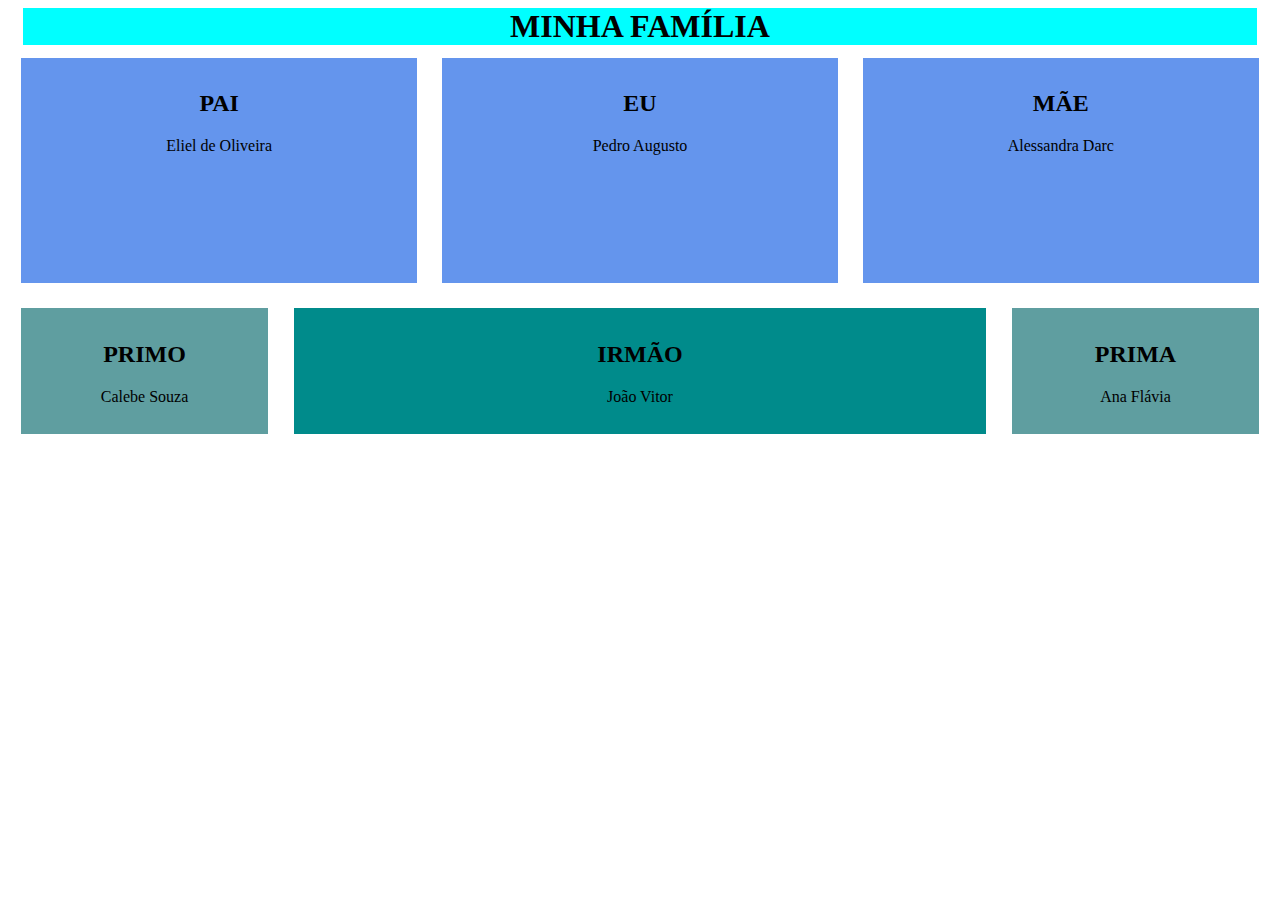
<file: Grid-Flex/index.html>
<!DOCTYPE html>
<html lang="pt-br">
<head>
    <meta charset="UTF-8">
    <meta http-equiv="X-UA-Compatible" content="IE=edge">
    <meta name="viewport" content="width=device-width, initial-scale=1.0">
    <title>Grid com Flex</title>
    <link rel="stylesheet" href="style.css">
</head>
<body>
    <h1>MINHA FAMÍLIA</h1>
    <div class="row">
        <div class="item">
            <h2>PAI</h2>
            <p>Eliel de Oliveira</p>
        </div>
        <div class="item">
            <h2>EU</h2>
            <p>Pedro Augusto</p>
        </div>
        <div class="item">
            <h2>MÃE</h2>
            <p>Alessandra Darc</p>
        </div>
    </div>
    <div class="row">
        <div class="item-prop">
            <h2>PRIMO</h2>
            <p>Calebe Souza</p>
        </div>
        <div class="item-prop">
            <h2>IRMÃO</h2>
            <p>João Vitor</p>
        </div>
        <div class="item-prop">
            <h2>PRIMA</h2>
            <p>Ana Flávia</p>
        </div>
    </div>
</body>
</html>
</file>
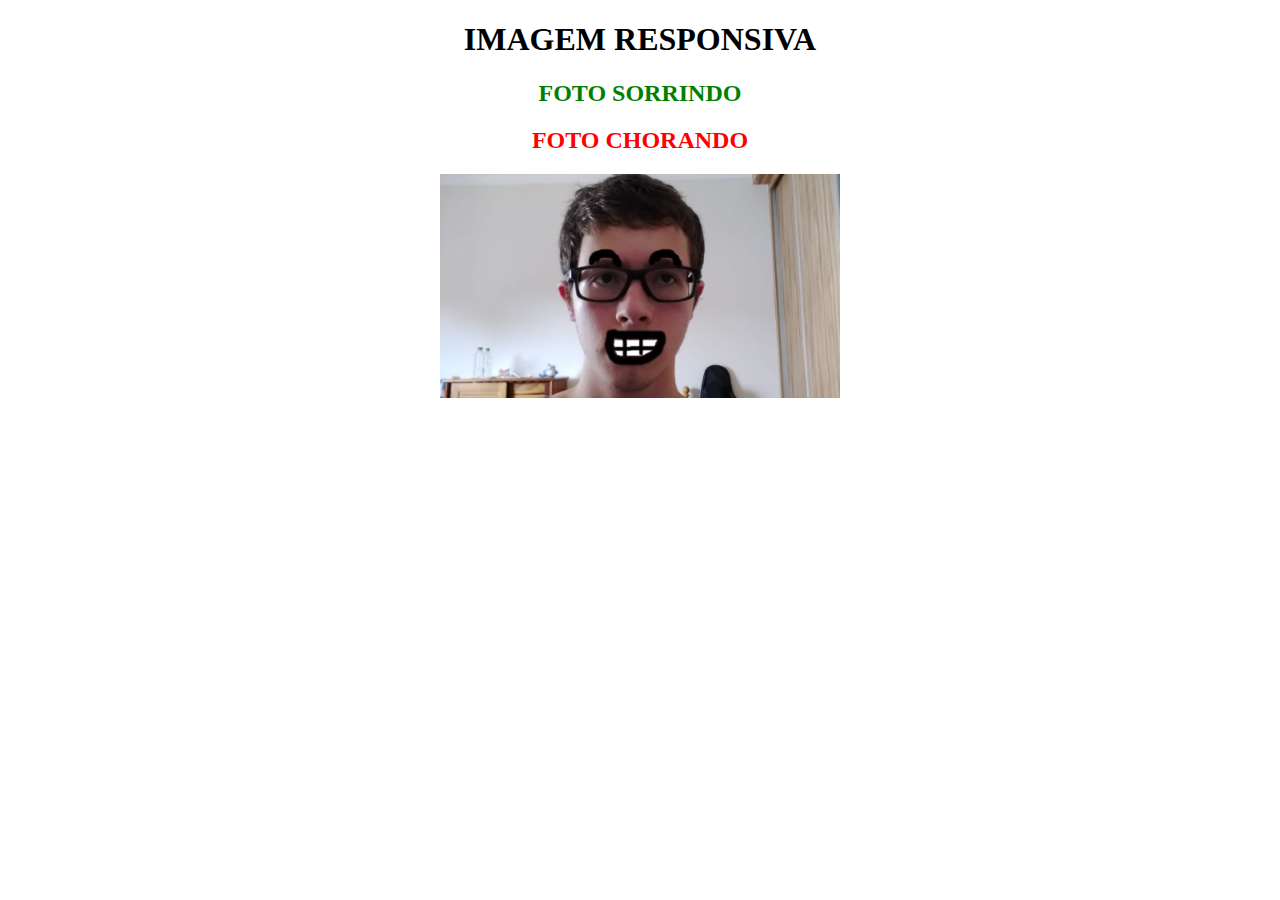
<file: Imagem-Responsiva/index.html>
<!DOCTYPE html>
<html lang="pt-br">
<head>
    <meta charset="UTF-8">
    <meta http-equiv="X-UA-Compatible" content="IE=edge">
    <meta name="viewport" content="width=device-width, initial-scale=1.0">
    <title>Imagem Responsiva</title>

    <link rel="stylesheet" href="style.css">

</head>
<body>
    <h1> IMAGEM RESPONSIVA </h1>
    <h2 id="riso"> FOTO SORRINDO </h2><h2 id="choro"> FOTO CHORANDO </h2>
    <img srcset="image/Chorando_200.jpg 200w, image/Sorrindo_500.jpg 500w" sizes="(max-width: 600px) 150px, 400px">
</body>
</html>
</file>
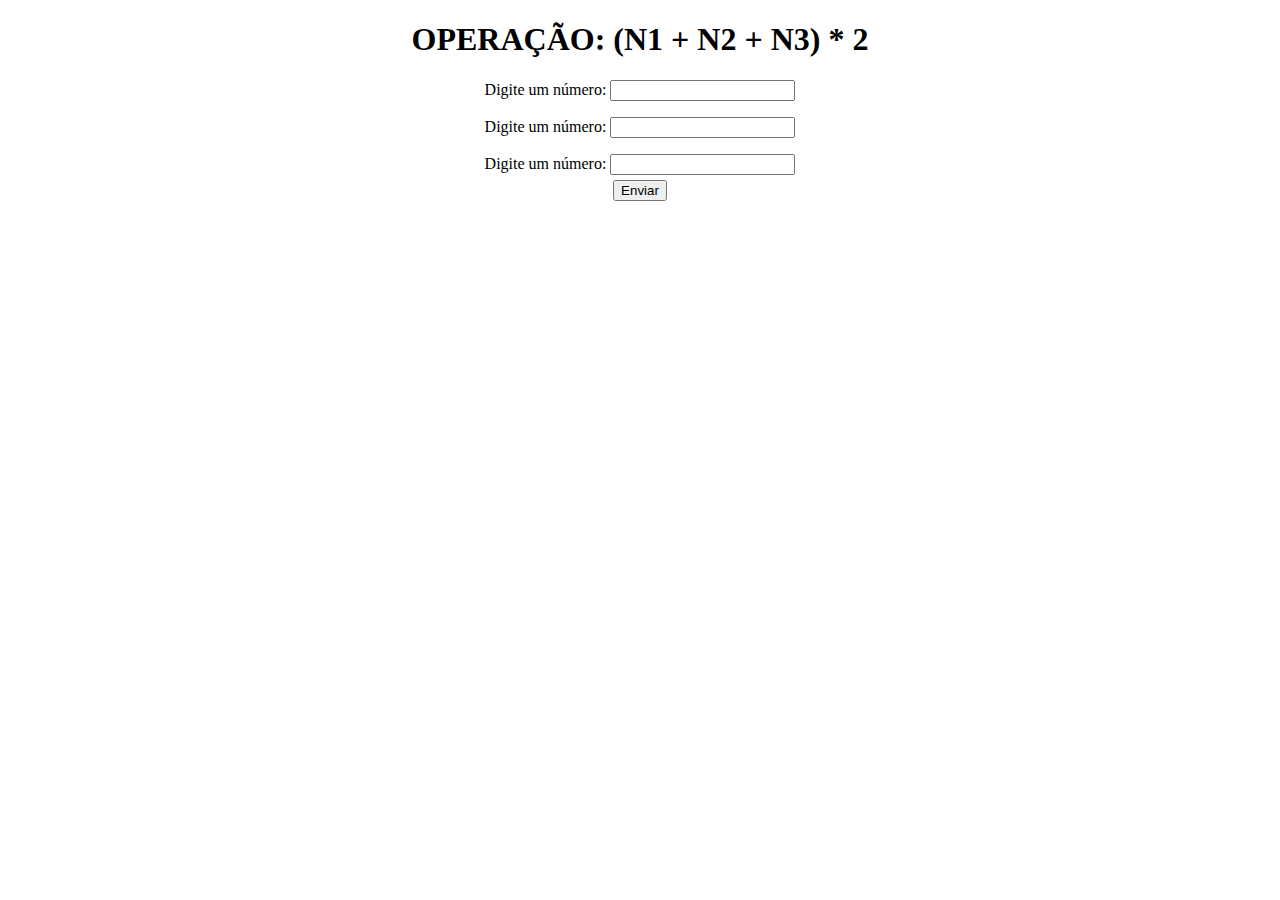
<file: Form-Com-Python/templates/form.html>
<!DOCTYPE html>
<html lang="pt-br">
<head>
    <meta charset="UTF-8">
    <meta http-equiv="X-UA-Compatible" content="IE=edge">
    <meta name="viewport" content="width=device-width, initial-scale=1.0">
    <title>Operações</title>
    <style>
        body{
            text-align: center;
        }
        form{
            margin: auto;
            width: 50%;
            margin-bottom: 10px;
        }
        form p{
            margin-bottom: 5px;
        }
    </style>
</head>
<body>
    <h1>OPERAÇÃO: (N1 + N2 + N3) * 2</h1>
    <form action="http://localhost:5000/operacao" method="post">
        <p>Digite um número: <input type="number" name="n1"/></p>
        <p>Digite um número: <input type="number" name="n2"/></p>
        <p>Digite um número: <input type="number" name="n3"/></p>
        <button type="submit">Enviar</button>
    </form>
</body>
</html>
</file>
<file: Grid-Flex/style.css>
.row{
    display: flex;
    flex-flow: row wrap;
    justify-content: center;
}

.item{
    background-color: cornflowerblue;
    width: 29.3%;
    height: 200px;
    margin: 1%;
    padding: 1%;
    text-align: center;
}

.item-prop{
    background-color: cadetblue;
    width: 28%;
    margin: 1%;
    padding: 1%;
    text-align: center;
    flex: 1;
}

.item-prop:nth-of-type(2){
    flex: 3;
    background-color: darkcyan;
}

h1{
    background-color: cyan;
    width:97.7%;
    margin: auto;
    text-align: center;
}
</file>
<file: Imagem-Responsiva/style.css>
img{
    display: flex;
    margin: 0 auto;
}

h1, h2{
    text-align: center;
}

#choro{
    color:red;
}

#riso{
    color:green;
}
</file>
